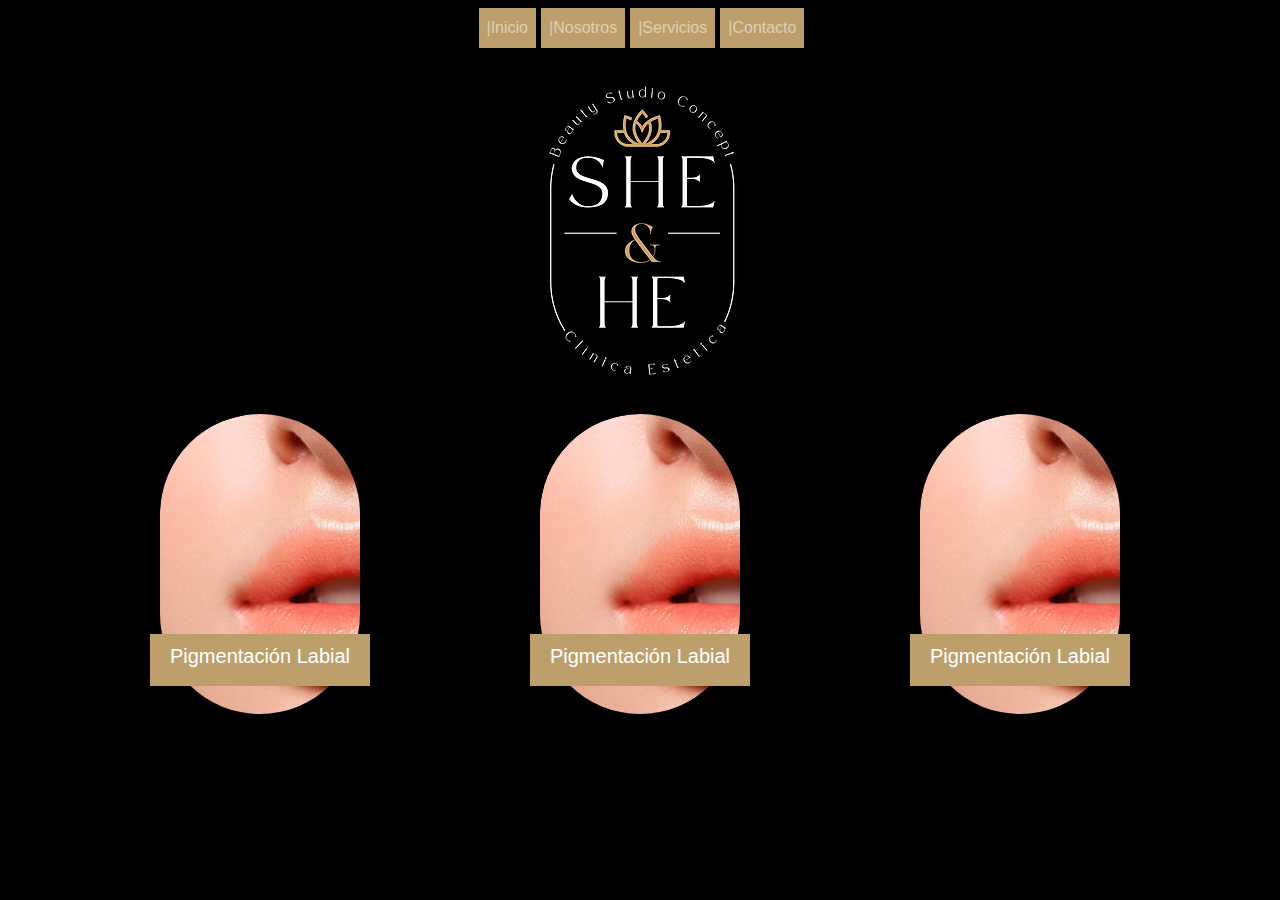
<file: index.html>
<!DOCTYPE html>
<html lang="es">
<head>
 

  <meta charset="UTF-8">
  <meta name="viewport" content="width=device-width, initial-scale=1, shrink-to-fit=no">
  <title>Tu sitio web</title>
  <link rel="stylesheet" href="/css/style.css">
  <link rel="stylesheet" href="https://maxcdn.bootstrapcdn.com/bootstrap/4.0.0/css/bootstrap.min.css">
  <style>
    
  </style>
</head>
<body style="background-color: black;" >
  <nav style="background-color: black;"  class="navbar navbar-expand-lg navbar-dark ">
    <div class="container">
    

      <div style="margin-left: 35%; margin-right:60%;"  class="collapse navbar-collapse justify-content-end" id="navbarNav">
        <ul class="navbar-nav">
          <li class="nav-item">
            <a style=" margin-left: 5px; background-color: #BD9F6B;" class="nav-link" href="#">|Inicio</a>
          </li>
          <li class="nav-item">
            <a style=" margin-left: 5px; background-color: #BD9F6B;" class="nav-link" href="#">|Nosotros</a>
          </li>
          <li class="nav-item">
            <a style=" margin-left: 5px; background-color: #BD9F6B;" class="nav-link" href="#">|Servicios</a>
          </li>
          <li class="nav-item">
            <a style=" margin-left: 5px; background-color: #BD9F6B;" class="nav-link" href="#">|Contacto</a>
          </li>
        </ul>
      </div>
    </div>
  </nav>
  <nav  class="navbar navbar-expand-lg navbar-dark ">
    <div0 class="container">
      <button class="navbar-toggler" type="button" data-toggle="collapse" data-target="#navbarNav"
      aria-controls="navbarNav" aria-expanded="false" aria-label="Toggle navigation">
      <span class="navbar-toggler-icon"></span>
    </button>
                 <!--imagen-->
                 <a class="navbar-brand mx-auto" href="#">
                  <img src="Nueva imagen de mapa de bits.bmp" alt="Logo" class="img-fluid">
                </a>
                
                  <!--imagen-->
          </div0>
        </ul>
      </div>
    </div>
  </nav>
<!-- Contenido de la página -->
<div style="background-color: black;" class="container">
    <div class="row">
      <div class="col-md-4">
        <div class="circle">
        <img src="/Protector-Labial-Kiss-My-Lips_Cacao_7702433290937_600x600_Close-Up-600x600.jpg" alt="Imagen 1">
        </div>
        <div class="centered-text">
          <h5 style="width: 200px; text-align: center;" >Pigmentación Labial</h5>
        </div>
      </div>
      <div class="col-md-4">
        <div class="circle">
        <img src="/Protector-Labial-Kiss-My-Lips_Cacao_7702433290937_600x600_Close-Up-600x600.jpg" alt="Imagen 1">
        </div>
        <div class="centered-text">
          <h5 style="width: 200px; text-align: center;" >Pigmentación Labial</h5>
        </div>
      </div>
      <div class="col-md-4">
        <div class="circle">
        <img src="/Protector-Labial-Kiss-My-Lips_Cacao_7702433290937_600x600_Close-Up-600x600.jpg" alt="Imagen 1">
        </div>
        <div class="centered-text">
          <h5 style="width: 200px; text-align: center;" >Pigmentación Labial</h5>
        </div>
      </div>
      </div>
    </div>
  </div>

<script src="https://code.jquery.com/jquery-3.2.1.slim.min.js"></script>
<script src="https://cdnjs.cloudflare.com/ajax/libs/popper.js/1.12.9/umd/popper.min.js"></script>
<script src="https://maxcdn.bootstrapcdn.com/bootstrap/4.0.0/js/bootstrap.min.js"></script>

</body>
</html>
</file>
<file: css/style.css>
.navbar-brand {
    display: block;
    text-align: center;
  }
  
  .navbar-nav {
    width: 100%;
    display: flex;
    flex-direction: column;
    align-items: center;
  }
  .instagram-icon {
    width: 124px;
    display: flex;
    align-items: center;
  }
  
   /* Estilo para los círculos */
   .circle {
        width: 200px;
        height: 200px;
        border-radius: 50%;
        overflow: hidden;
        margin: 10px auto;
        position: relative;
      }
  
      /* Estilo para las imágenes dentro de los círculos */
      .circle img {
        width: 100%;
        height: auto;
      }
  
      /* Estilo para el rectángulo y texto en el centro */
      .centered-text {
        position: absolute;
        top: 50%;
        left: 50%;
        transform: translate(-50%, -50%);
        padding: 20px;
        background-color: rgba(0, 0, 0, 0.5);
        color: white;
      }
  
   /* Estilo para los cuadrados con semicírculos */
   .circle {
        width: 200px;
        height: 300px;
        border-top-left-radius: 150px;
        border-top-right-radius: 150px;
          border-bottom-left-radius: 150px;
          border-bottom-right-radius: 150px;
  
          overflow: hidden;
        margin: 10px auto;
        position: relative;
      }
  
      /* Estilo para las imágenes dentro de los cuadrados */
      .circle img {
        width: 200%;
        height: auto;
        border-top-left-radius: 100px;
        border-top-right-radius: 100px;
      }
  
      /* Estilo para el texto en el centro */
      .centered-text {
          background-color: #BD9F6B;
        position: absolute;
        top: 80%;
        left: 50%;
        transform: translate(-50%, -50%);
        padding: 10px;
        color: white;
      }
</file>
